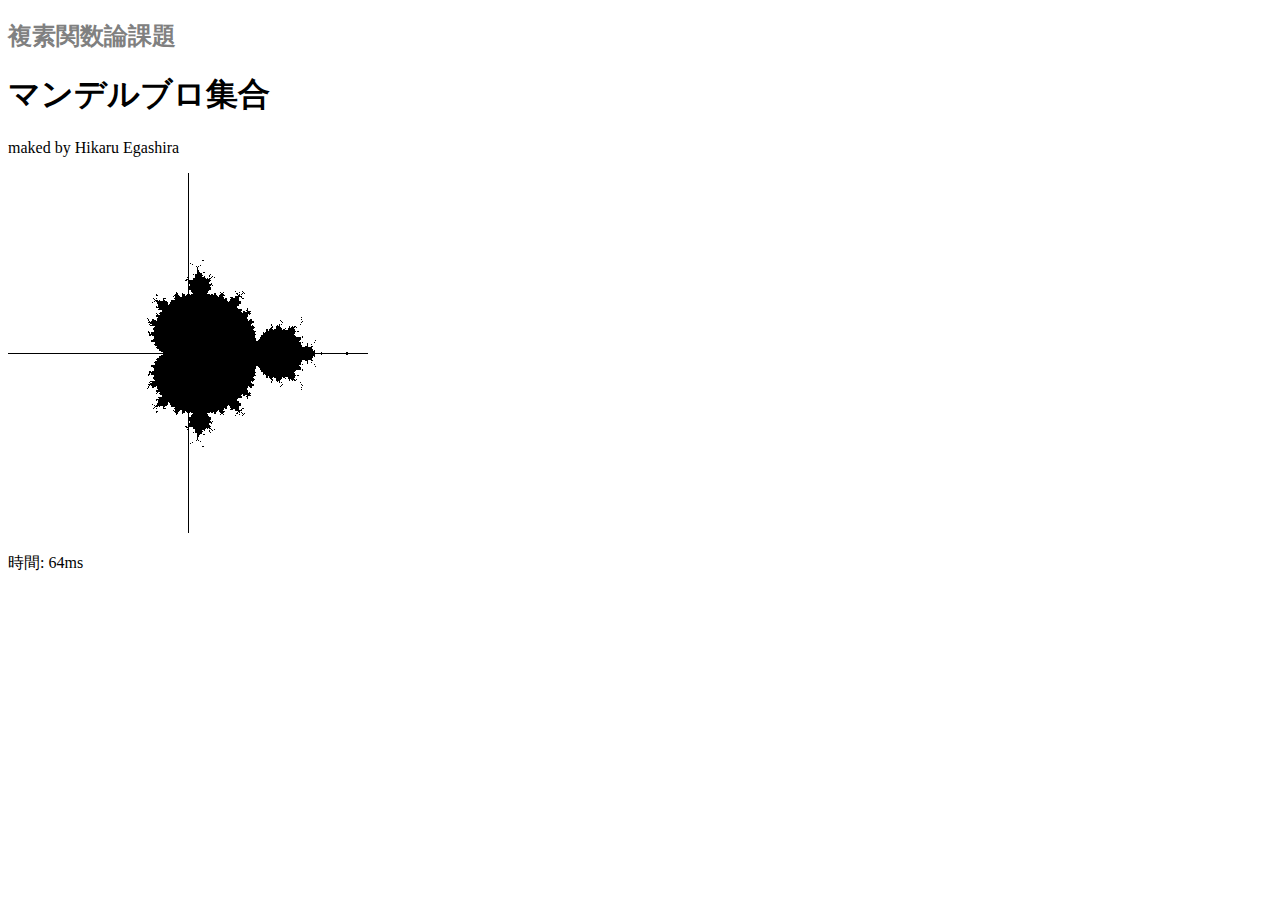
<file: mandelbrot/index.html>
<!DOCTYPE html>
<html>
  <head>
    <title>Mandelbrot</title>
    <style type="text/css"></style>
  </head>
  <body>
      <h2 style="color: gray">複素関数論課題</h2>
      <h1>マンデルブロ集合</h1>
      <p>maked by Hikaru Egashira</p>
    <canvas id="paper" height="360" width="360"></canvas>
    <p id="time"></p>

    <script type="text/javascript">
      var canvas = document.getElementById("paper");
      var c = canvas.getContext("2d");
      var a = canvas.width;
      var b = canvas.height;

      /* create mandelbrot */
      async function mandelbrot() {
        var pre, pim, re, im; // pre, pim: xのpixelとyのpixel
        var zmre = a / 4;
        var zmim = b / 4;

        // lim: 発散と認める値　times: 試行回数
        var lim = 100;
        var times = 20;

        for (pim = 0; pim < a; pim++) {
          for (pre = 0; pre < b; pre++) {
            re = -2.0 + pre / zmre;
            im = -2.0 + pim / zmim;

            var reOld = re;
            var imOld = im;

            var r = 0;
            var i;

            for (i = 0; i < times; i++) {
              var reNew = reOld * reOld - imOld * imOld - re;
              var imNew = 2 * reOld * imOld - im;

              // r = xn² + yn²
              var r = reNew * reNew + imNew * imNew;

              if (r > lim) {
                break;
              }

              reOld = reNew;
              imOld = imNew;
            }

            if (r < 4 || im == 0 || re == 0) {
              c.fillStyle = "black";
            } else {
              c.fillStyle = "white";
            }
            c.fillRect(pre, pim, 1, 1);
          }
        }
      }

      var time = new Date();
      mandelbrot().then(function () {
        var time2 = new Date();
        var p = document.getElementById("time");
        p.innerHTML = `時間: ${time2 - time}ms`;
      });
    </script>
  </body>
</html>
</file>
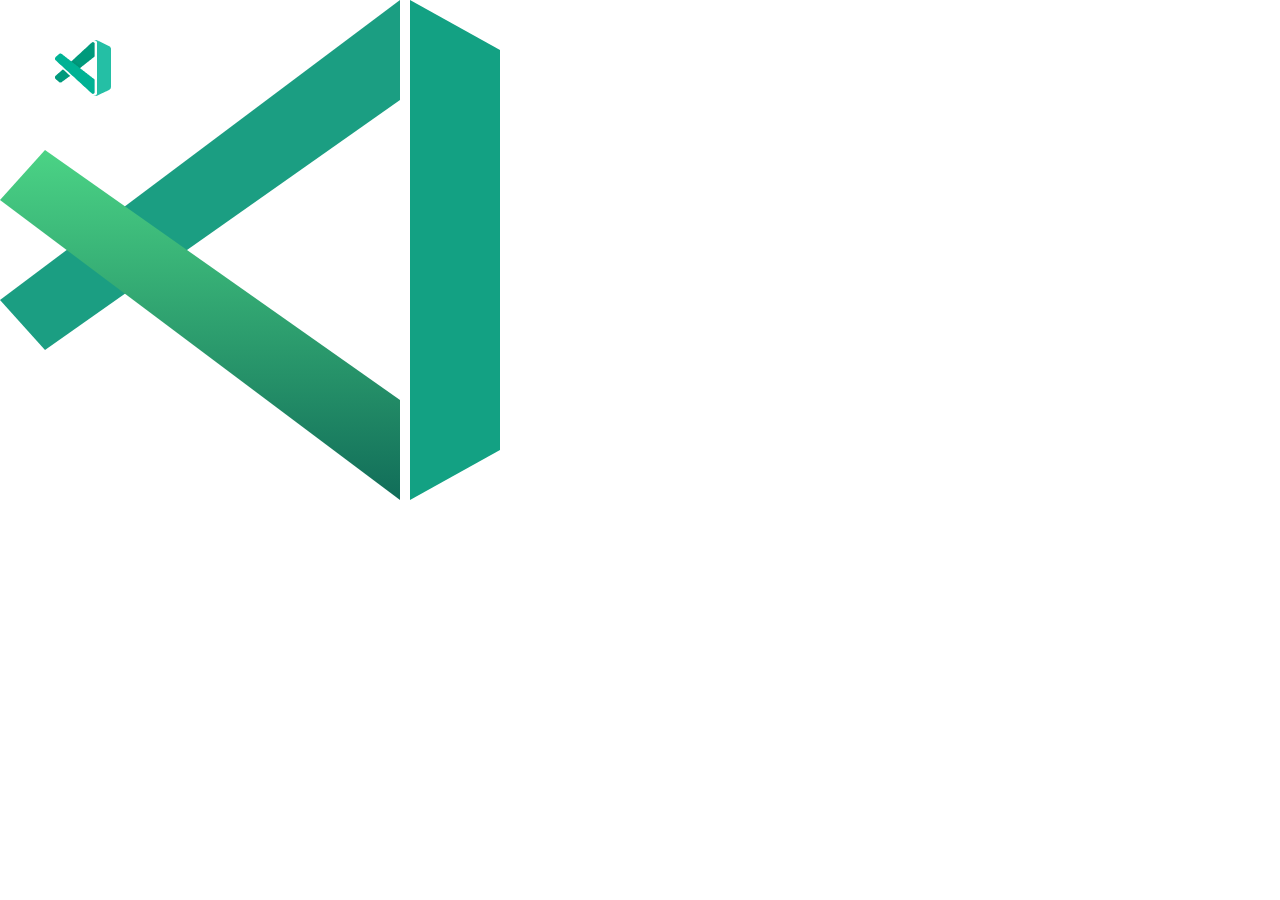
<file: vscode-icon-css.html/index.html>
<!DOCTYPE html>
<html lang="ja">
<head>
    <meta charset="UTF-8">
    <meta name="viewport" content="width=device-width, initial-scale=1.0">
    <meta http-equiv="X-UA-Compatible" content="ie=edge">
    <link rel="stylesheet" href="style.css">
    <title>vscode</title>
</head>
<body>
    <div class="vscode" id="vs3"></div>
    <div class="vscode" id="vs1"></div>
    <div class="vscode" id="vs2"></div>
    <img src="code_150x150.png" alt="vscode">
</body>
</html>
</file>
<file: vscode-icon-css.html/style.css>
#vs1 {
    clip-path: polygon(9% 30%, 80% 80%, 80% 100%, 0 40%);
    background: linear-gradient(rgb(100, 255, 152), rgb(17, 109, 89));
}
#vs2 {
    clip-path: polygon(82% 0, 82% 100%, 100% 90%, 100% 10%);
    background-color: rgb(19, 161, 131);
}
#vs3 {
    clip-path: polygon(9% 70%, 80% 20%, 80% 0%, 0 60%);
    background-color: rgb(27, 158, 130);
}
.vscode {
    position: fixed;
    top: 0;
    left: 0;
    width: 500px;
    height: 500px;
}
</file>
